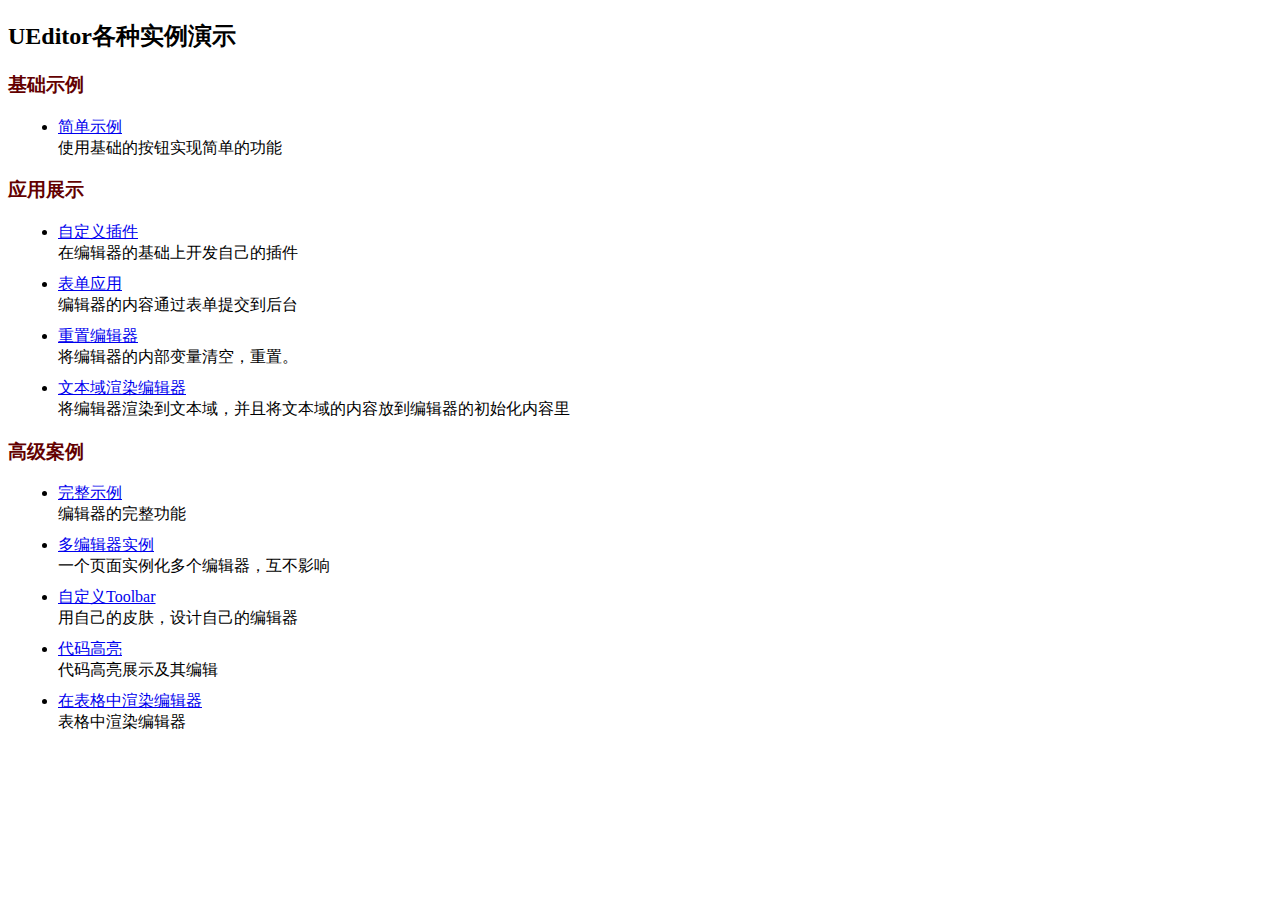
<file: WebRoot/ueditor/_examples/index.html>
<!DOCTYPE HTML>
<html>
<head>
    <meta http-equiv="Content-Type" content="text/html; charset=utf-8" />
    <title></title>
    <style type="text/css">
        h3{
            color:#630000;
        }
        ul li{
            margin: 10px;
        }
        a:link,a:active,a:visited{
            color: #0000EE;
        }
    </style>
</head>
<body>
<h2>UEditor各种实例演示</h2>
<h3>基础示例</h3>
<ul>
    <li>
        <a href="simpleDemo.html" target="_self">简单示例</a><br/>
        使用基础的按钮实现简单的功能
    </li>
</ul>
<h3>应用展示</h3>
<ul>
    <li>
        <a href="customPluginDemo.html" target="_self">自定义插件</a><br/>
        在编辑器的基础上开发自己的插件
    </li>
    <li>
        <a href="submitFormDemo.html" target="_self">表单应用</a><br/>
        编辑器的内容通过表单提交到后台
    </li>
    <li>
        <a href="resetDemo.html" target="_self">重置编辑器</a><br/>
        将编辑器的内部变量清空，重置。
    </li>
    <li>
        <a href="textareaDemo.html" target="_self">文本域渲染编辑器</a><br/>
        将编辑器渲染到文本域，并且将文本域的内容放到编辑器的初始化内容里
    </li>
</ul>
<h3>高级案例</h3>
<ul>
    <li>
        <a href="completeDemo.html" target="_self">完整示例</a><br/>
        编辑器的完整功能
    </li>
    <li>
        <a href="multiDemo.html" target="_self">多编辑器实例</a><br/>
        一个页面实例化多个编辑器，互不影响
    </li>
    <li>
        <a href="customToolbarDemo.html" target="_self">自定义Toolbar</a><br/>
        用自己的皮肤，设计自己的编辑器
    </li>
    <li>
        <a href="highlightDemo.html" target="_self">代码高亮</a><br/>
        代码高亮展示及其编辑
    </li>
    <li>
        <a href="renderInTable.html" target="_self">在表格中渲染编辑器</a><br/>
        表格中渲染编辑器
    </li>

</ul>
</body>
</html>
</file>
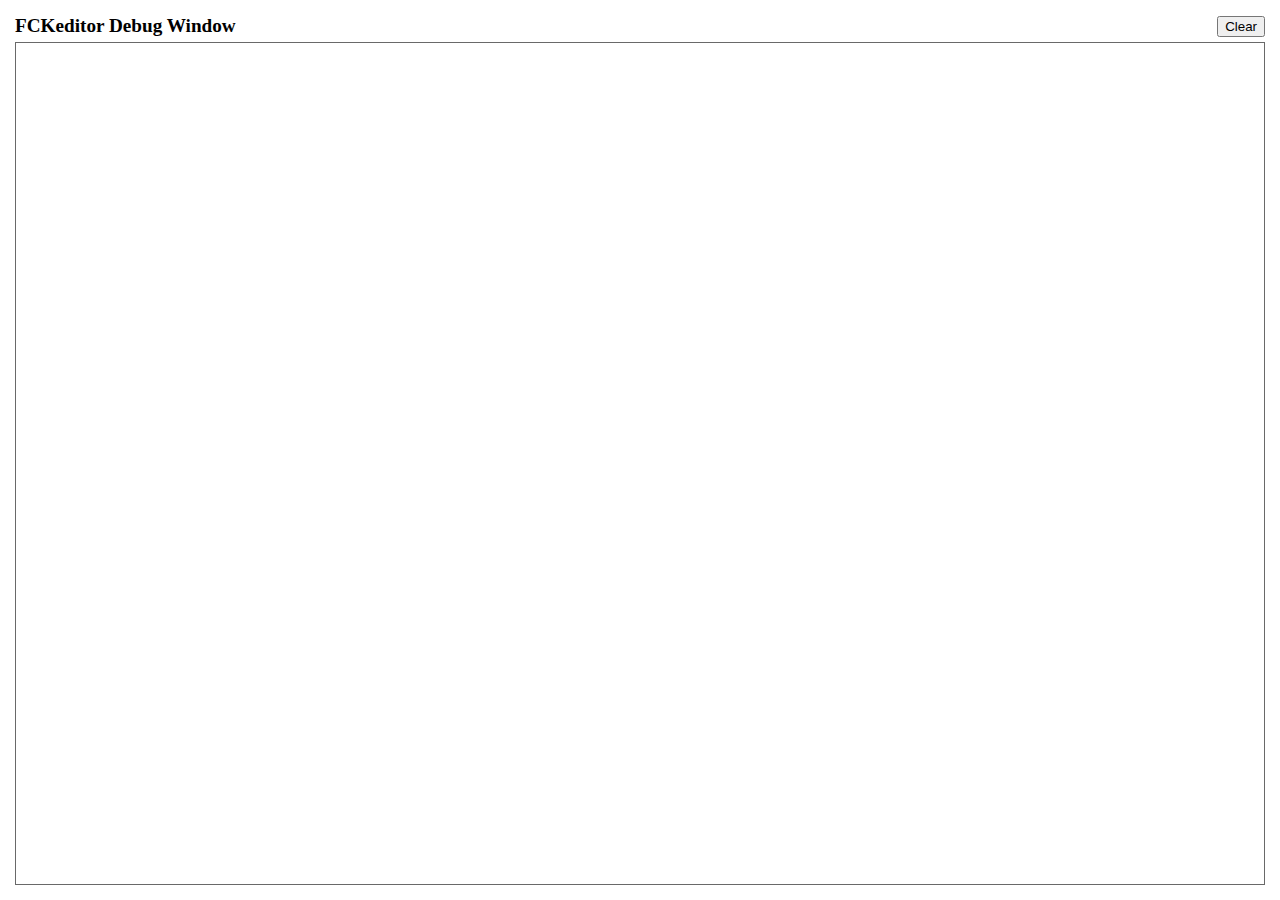
<file: WebRoot/FCKeditor/editor/fckdebug.html>
<!DOCTYPE HTML PUBLIC "-//W3C//DTD HTML 4.0 Transitional//EN">
<!--
 * FCKeditor - The text editor for Internet - http://www.fckeditor.net
 * Copyright (C) 2003-2008 Frederico Caldeira Knabben
 *
 * == BEGIN LICENSE ==
 *
 * Licensed under the terms of any of the following licenses at your
 * choice:
 *
 *  - GNU General Public License Version 2 or later (the "GPL")
 *    http://www.gnu.org/licenses/gpl.html
 *
 *  - GNU Lesser General Public License Version 2.1 or later (the "LGPL")
 *    http://www.gnu.org/licenses/lgpl.html
 *
 *  - Mozilla Public License Version 1.1 or later (the "MPL")
 *    http://www.mozilla.org/MPL/MPL-1.1.html
 *
 * == END LICENSE ==
 *
 * This is the Debug window.
 * It automatically popups if the Debug = true in the configuration file.
-->
<html xmlns="http://www.w3.org/1999/xhtml">
<head>
	<title>FCKeditor Debug Window</title>
	<meta name="robots" content="noindex, nofollow" />
	<script type="text/javascript">

var oWindow ;
var oDiv ;

if ( !window.FCKMessages )
	window.FCKMessages = new Array() ;

window.onload = function()
{
	oWindow = document.getElementById('xOutput').contentWindow ;
	oWindow.document.open() ;
	oWindow.document.write( '<div id="divMsg"><\/div>' ) ;
	oWindow.document.close() ;
	oDiv	= oWindow.document.getElementById('divMsg') ;
}

function Output( message, color, noParse )
{
	if ( !noParse && message != null && isNaN( message ) )
		message = message.replace(/</g, "&lt;") ;

	if ( color )
		message = '<font color="' + color + '">' + message + '<\/font>' ;

	window.FCKMessages[ window.FCKMessages.length ] = message ;
	StartTimer() ;
}

function OutputObject( anyObject, color )
{
	var message ;

	if ( anyObject != null )
	{
		message = 'Properties of: ' + anyObject + '</b><blockquote>' ;

		for (var prop in anyObject)
		{
			try
			{
				var sVal = anyObject[ prop ] != null ? anyObject[ prop ] + '' : '[null]' ;
				message += '<b>' + prop + '</b> : ' + sVal.replace(/</g, '&lt;') + '<br>' ;
			}
			catch (e)
			{
				try
				{
					message += '<b>' + prop + '</b> : [' + typeof( anyObject[ prop ] ) + ']<br>' ;
				}
				catch (e)
				{
					message += '<b>' + prop + '</b> : [-error-]<br>' ;
				}
			}
		}

		message += '</blockquote><b>' ;
	} else
		message = 'OutputObject : Object is "null".' ;

	Output( message, color, true ) ;
}

function StartTimer()
{
	window.setTimeout( 'CheckMessages()', 100 ) ;
}

function CheckMessages()
{
	if ( window.FCKMessages.length > 0 )
	{
		// Get the first item in the queue
		var sMessage = window.FCKMessages[0] ;

		// Removes the first item from the queue
		var oTempArray = new Array() ;
		for ( i = 1 ; i < window.FCKMessages.length ; i++ )
			oTempArray[ i - 1 ] = window.FCKMessages[ i ] ;
		window.FCKMessages = oTempArray ;

		var d = new Date() ;
		var sTime =
			( d.getHours() + 100 + '' ).substr( 1,2 ) + ':' +
			( d.getMinutes() + 100 + '' ).substr( 1,2 ) + ':' +
			( d.getSeconds() + 100 + '' ).substr( 1,2 ) + ':' +
			( d.getMilliseconds() + 1000 + '' ).substr( 1,3 ) ;

		var oMsgDiv = oWindow.document.createElement( 'div' ) ;
		oMsgDiv.innerHTML = sTime + ': <b>' + sMessage + '<\/b>' ;
		oDiv.appendChild( oMsgDiv ) ;
		oMsgDiv.scrollIntoView() ;
	}
}

function Clear()
{
	oDiv.innerHTML = '' ;
}
	</script>
</head>
<body style="margin: 10px">
	<table style="height: 100%" cellspacing="5" cellpadding="0" width="100%" border="0">
		<tr>
			<td>
				<table cellspacing="0" cellpadding="0" width="100%" border="0">
					<tr>
						<td style="font-weight: bold; font-size: 1.2em;">
							FCKeditor Debug Window</td>
						<td align="right">
							<input type="button" value="Clear" onclick="Clear();" /></td>
					</tr>
				</table>
			</td>
		</tr>
		<tr style="height: 100%">
			<td style="border: #696969 1px solid">
				<iframe id="xOutput" width="100%" height="100%" scrolling="auto" src="javascript:void(0)"
					frameborder="0"></iframe>
			</td>
		</tr>
	</table>
</body>
</html>
</file>
